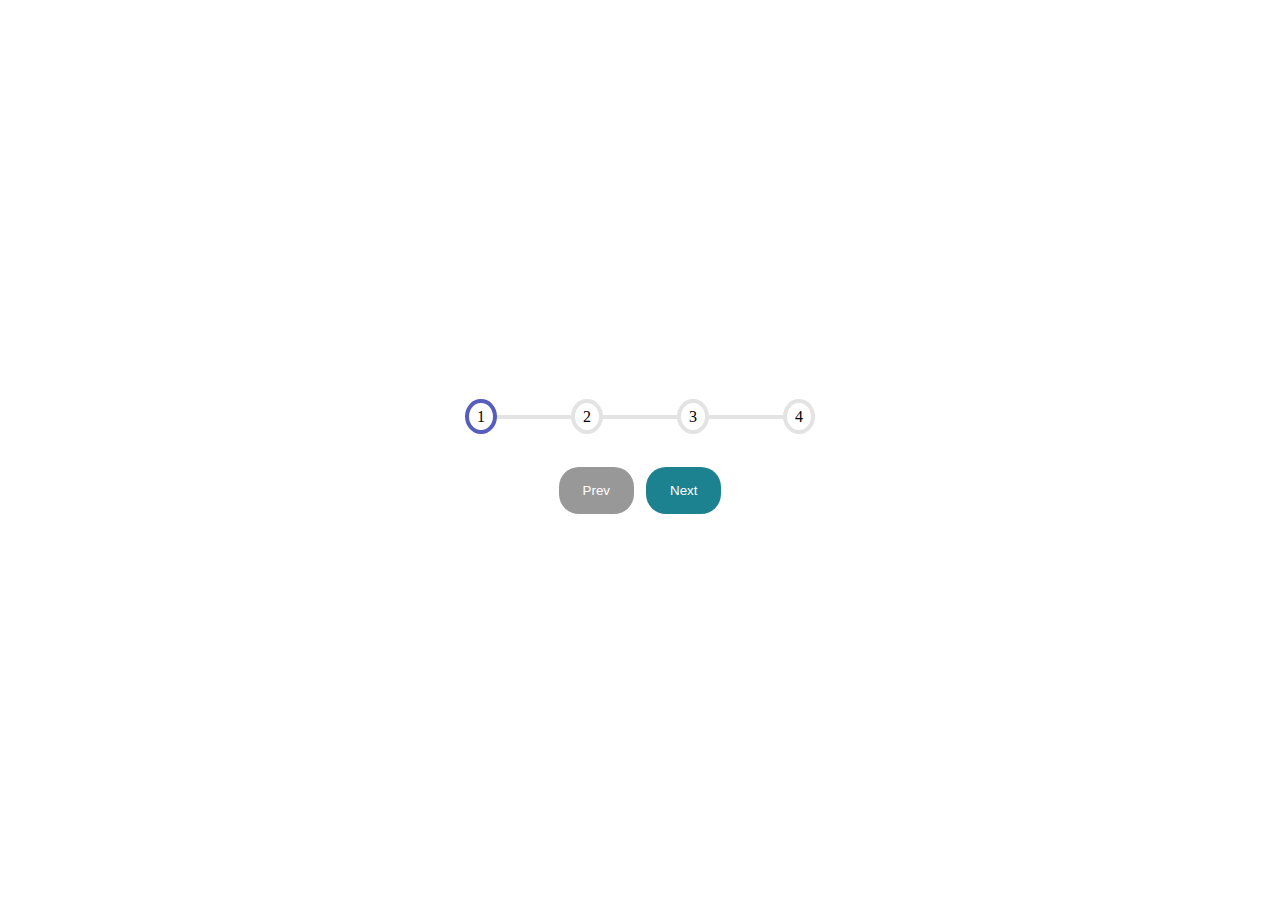
<file: Day 02 - Progress Bar/index.html>
<!DOCTYPE html>
<html lang="en">
<head>
  <meta charset="UTF-8">
  <meta http-equiv="X-UA-Compatible" content="IE=edge">
  <meta name="viewport" content="width=device-width, initial-scale=1.0">
  <title>Progress Bar</title>
  <link rel="stylesheet" href="style.css">
</head>
<body>
  <div id="container">
    <div id="progress-container">
      <div id="progress"></div>
      <div class="circle active"> 1 </div>
      <div class="circle "> 2 </div>
      <div class="circle "> 3 </div>
      <div class="circle "> 4 </div>
      
    </div>
    <button id="prev" disabled> Prev </button>
    <button id="next"> Next </button>
  </div>
  <script src="script.js"></script>
</body>
</html>
</file>
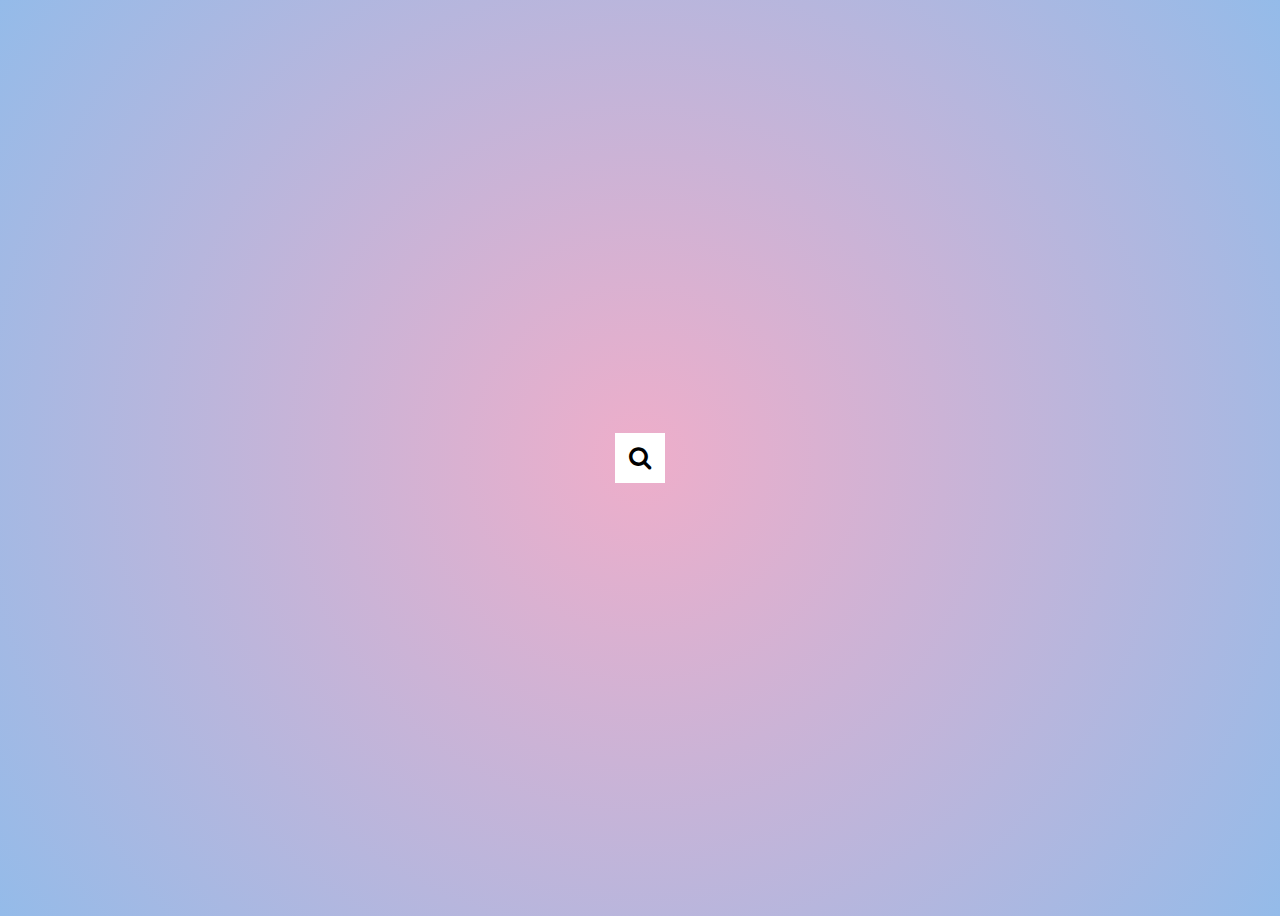
<file: Day 04 - Hidden search widget/index.html>
<!DOCTYPE html>
<html lang="en">
<head>
  <meta charset="UTF-8">
  <meta http-equiv="X-UA-Compatible" content="IE=edge">
  <meta name="viewport" content="width=device-width, initial-scale=1.0">
  <link rel="stylesheet" href="https://cdnjs.cloudflare.com/ajax/libs/font-awesome/4.7.0/css/font-awesome.min.css">
  <link rel="stylesheet" href="style.css">
  <title>HIDDEN WIDGET</title>
</head>
<body>
  <div class="search">
    <input type="text" placeholder="search.." class="input">
    <button class="btn"><i class="fa fa-search"></i></button>
    
  </div>

  <script src="script.js"></script>
</body>
</html>
</file>
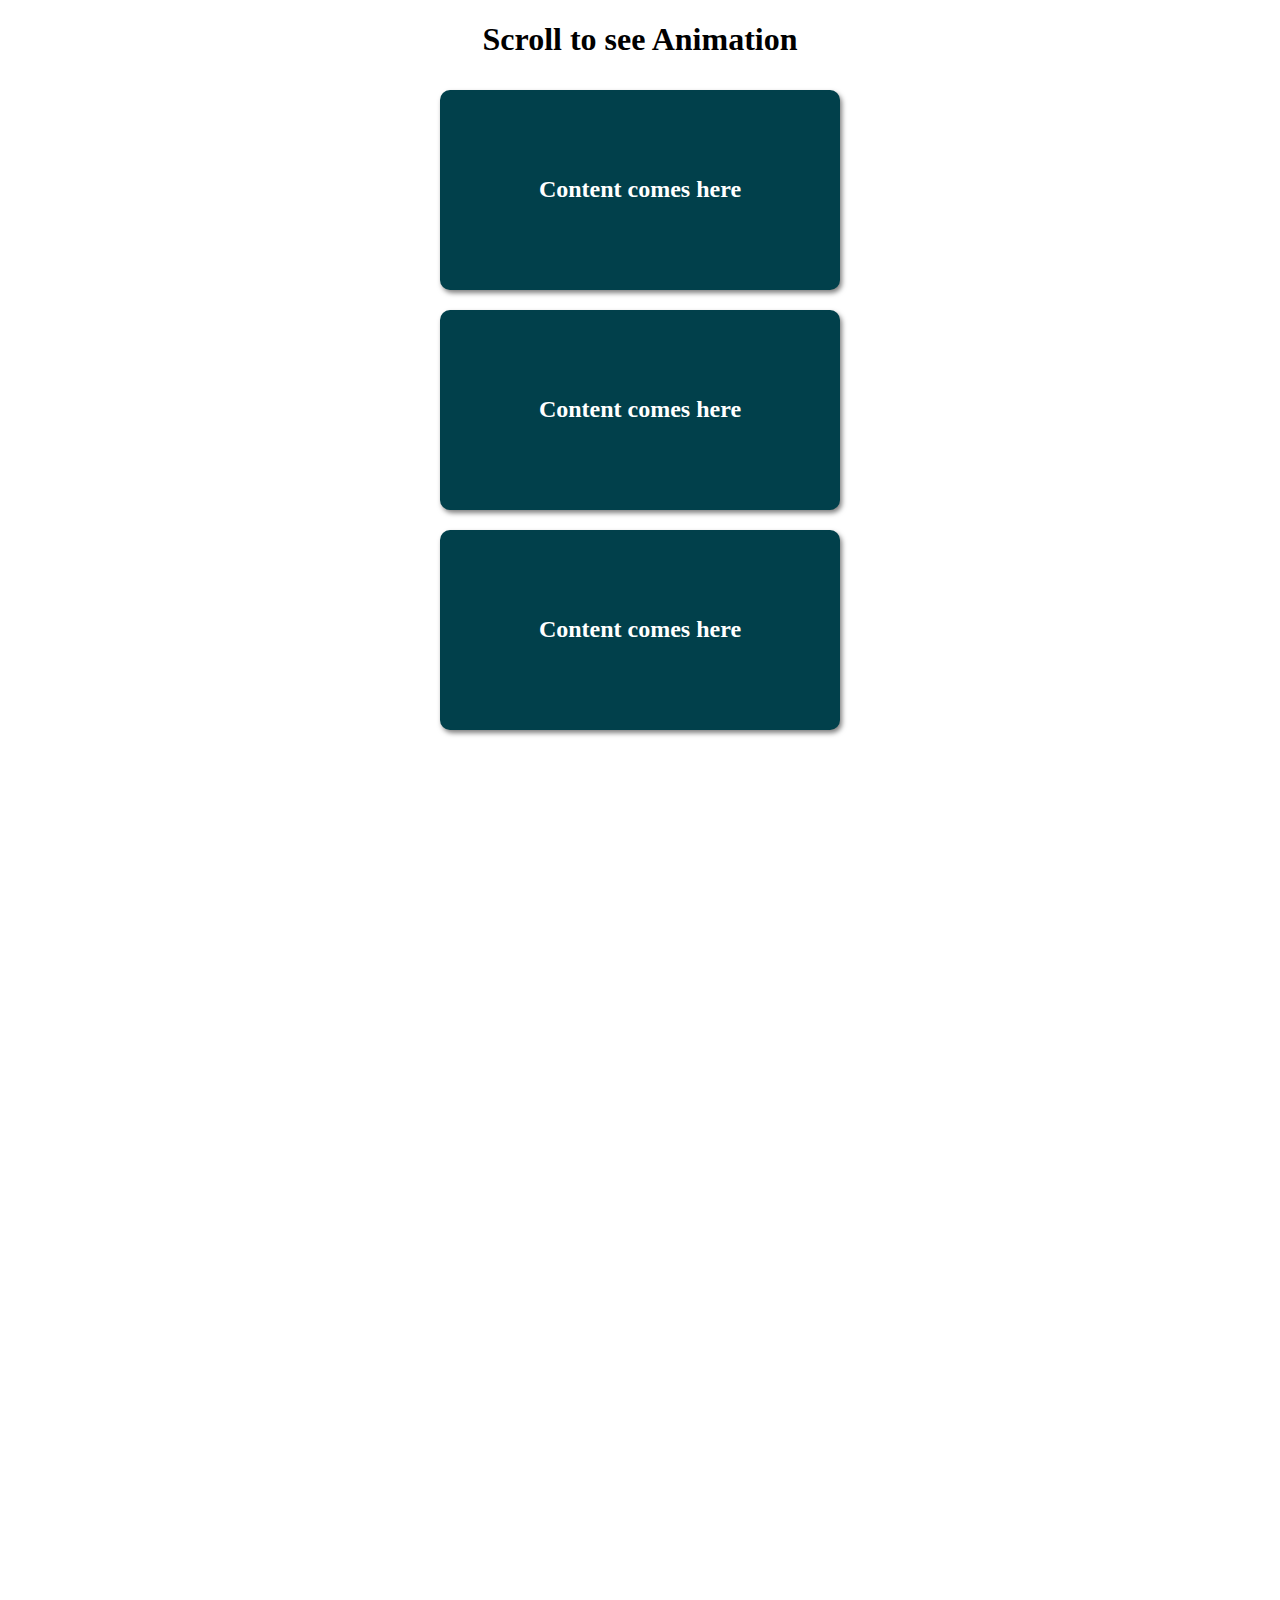
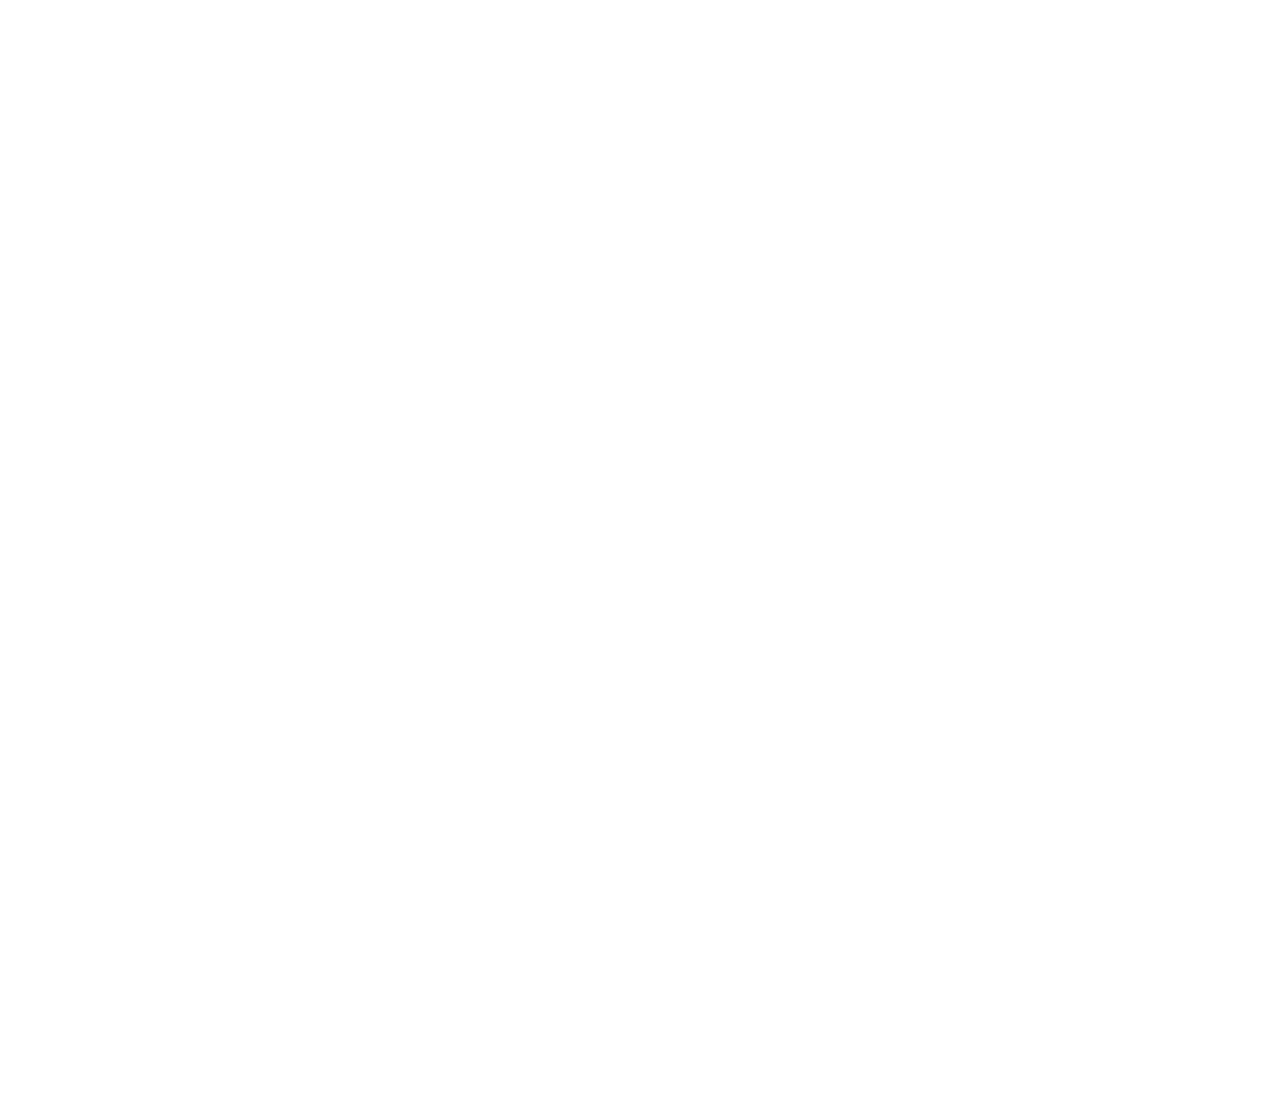
<file: Day 06 - Scroll Animation/index.html>
<!DOCTYPE html>
<html lang="en">
<head>
  <meta charset="UTF-8">
  <meta http-equiv="X-UA-Compatible" content="IE=edge">
  <meta name="viewport" content="width=device-width, initial-scale=1.0">
  <title>Scroll Animation</title>
  <link rel="stylesheet" href="style.css">
</head>
<body>
  <h1>Scroll to see Animation</h1>
  <div class="box"><h2>Content comes here</h2></div>
  <div class="box"><h2>Content comes here</h2></div>
  <div class="box"><h2>Content comes here</h2></div>
  <div class="box"><h2>Content comes here</h2></div>
  <div class="box"><h2>Content comes here</h2></div>
  <div class="box"><h2>Content comes here</h2></div>
  <div class="box"><h2>Content comes here</h2></div>
  <div class="box"><h2>Content comes here</h2></div>
  <div class="box"><h2>Content comes here</h2></div>
  <div class="box"><h2>Content comes here</h2></div>
  <div class="box"><h2>Content comes here</h2></div>
  <div class="box"><h2>Content comes here</h2></div>
  <script src="script.js"></script>
</body>
</html>
</file>
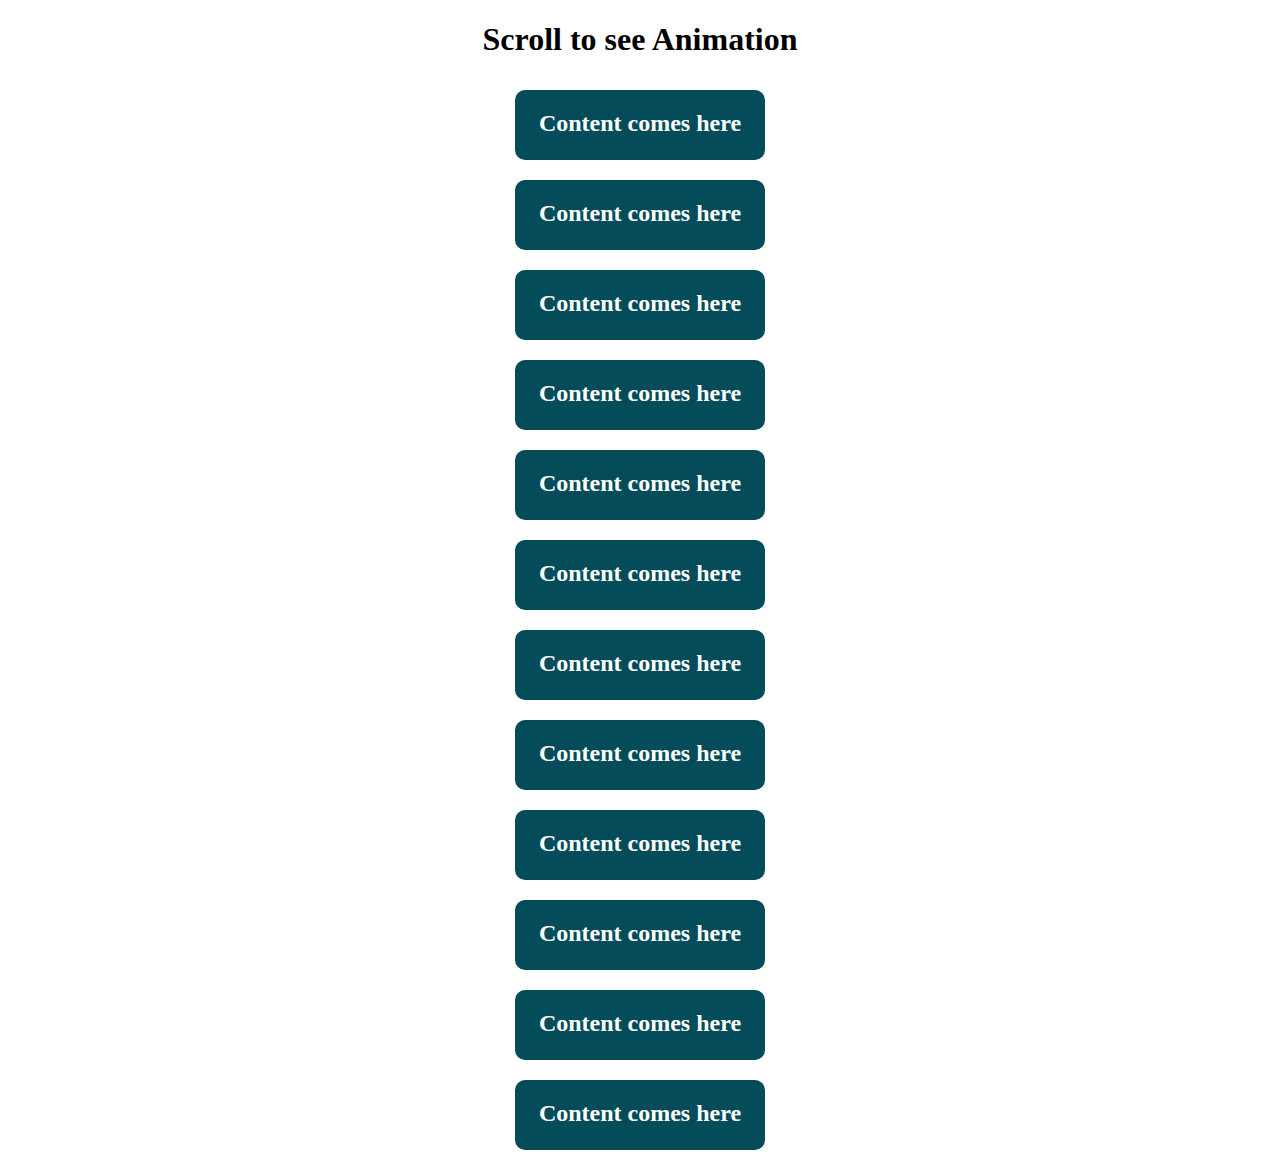
<file: Day 06 - title/index.html>
<!DOCTYPE html>
<html lang="en">
<head>
  <meta charset="UTF-8">
  <meta http-equiv="X-UA-Compatible" content="IE=edge">
  <meta name="viewport" content="width=device-width, initial-scale=1.0">
  <title>Scroll Animation</title>
  <link rel="stylesheet" href="style.css">
</head>
<body>
  <h1>Scroll to see Animation</h1>
  <div class="box"><h2>Content comes here</h2></div>
  <div class="box"><h2>Content comes here</h2></div>
  <div class="box"><h2>Content comes here</h2></div>
  <div class="box"><h2>Content comes here</h2></div>
  <div class="box"><h2>Content comes here</h2></div>
  <div class="box"><h2>Content comes here</h2></div>
  <div class="box"><h2>Content comes here</h2></div>
  <div class="box"><h2>Content comes here</h2></div>
  <div class="box"><h2>Content comes here</h2></div>
  <div class="box"><h2>Content comes here</h2></div>
  <div class="box"><h2>Content comes here</h2></div>
  <div class="box"><h2>Content comes here</h2></div>
</body>
</html>
</file>
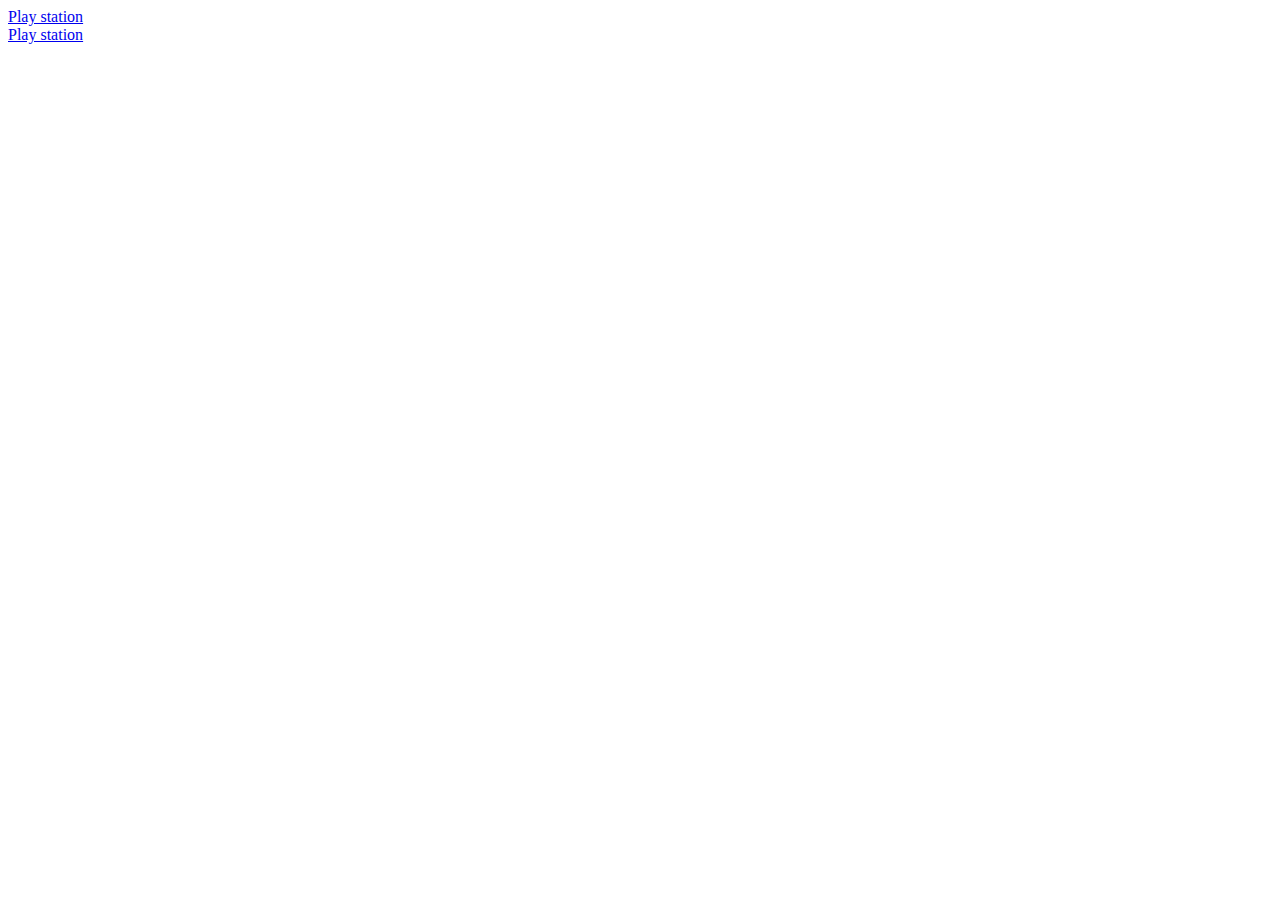
<file: Day 07 - Title/index.html>
<!DOCTYPE html>
<html lang="en">
<head>
  <meta charset="UTF-8">
  <meta http-equiv="X-UA-Compatible" content="IE=edge">
  <meta name="viewport" content="width=device-width, initial-scale=1.0">
  <title>Split page animation</title>
</head>
<body>
  <div class="container">
    <div class="split-left">
      <a href="#">Play station</a>
    </div>
    <div class="split-Right">
      <a href="#">Play station</a>
    </div>
  </div>
  
</body>
</html>
</file>
<file: Day 02 - Progress Bar/style.css>
*{
  box-sizing: border-box;
}
body{
  display: flex;
  align-items: center;
  justify-content: center;
  height: 100vh;
  overflow: hidden; 
}

#progress-container{
  display: flex;
  flex-direction: row;  
  align-items: center;
  justify-content: space-between ;
  margin-bottom: 30px;
  position: relative;
  max-width: 100%;
  width: 350px;

}
#container{
  text-align: center;
}

#progress-container::before{
  content: '';
  background-color: #e3e3e3;
  top: 50%;
  left: 0;
  height: 4px;
  width: 100%;
  position: absolute;
  transform: translateY(-50%);
   
}
#progress{
  background-color: rgb(29, 130, 143);
  top: 50%;
  left: 0;
  height: 4px;
  width: 0%;
  position: absolute;
  transform: translateY(-50%);
  transition: .4s ease;
}
.circle{
  z-index: 1;
  transition: .4s ease;
  background-color: #fff;
  border: solid #e3e3e3 4px;
  border-radius: 50%;
  padding: .3rem .5rem;
}

.circle.active{
  border: solid rgb(86, 93, 190) 4px;
}

button{
  padding: 1rem 1.5rem;
  margin: 3px 4px;
  color: #fff;
  background-color: rgb(29, 130, 143);
  border: none;
  border-radius: 20px;
}

button:disabled{
  background-color: #999898;
}
</file>
<file: Day 04 - Hidden search widget/style.css>
*{
  box-sizing: border-box;
}

body{
  background: rgb(238,174,202);
  background: radial-gradient(circle, rgba(238,174,202,1) 0%, rgba(148,187,233,1) 100%);  
  display: flex;
  align-items: center;
  justify-content: center;
  height: 100vh;
}


.search{
  position: relative;
  height: 50px;
}

.search .input{
  background-color: #fff;
  border: 0;
  font-size: 18px;
  padding: 15px;
  height: 50px;
  width: 50px;
  transition: width 0.4s ease;
}

.btn{
  background-color: #fff;
  border: 0;
  cursor: pointer;
  font-size: 24px;
  position: absolute;
  top: 0;
  left: 0;
  height: 50px;
  width: 50px;  
  transition: tranform 0.4s ease-in;
}



.btn:focus, input:focus{
  outline: none;
}

.search.active input{
  width: 100%;
}

.search.active .btn{
  transform: translateX(198px);
}
</file>
<file: Day 06 - Scroll Animation/style.css>
*{
  box-sizing: border-box;
}
body{
  display: flex;
  flex-direction: column;
  align-items: center;
  justify-content: center;
  margin: 0;
  background-color: #ffffff;
}
.box{
  background-color: rgb(1, 64, 75);
  display: flex;
  align-items: center;
  justify-content: center;
  border-radius: 10px;
  margin: 10px;
  height: 200px;
  width: 400px;
  box-shadow: 2px 3px 5px rgba(0, 0, 0, 0.5);
  transform: translateX(400%);
  transition: transform 0.4s ease;
}

.box:nth-last-of-type(even){
  transform: translateX(-400%);
}
.box.show{
  transform: translateX(0);
}


h2{
  color: white;
  text-align: center;
}
</file>
<file: Day 06 - title/style.css>
*{
  box-sizing: border-box;
}
body{
  display: flex;
  flex-direction: column;
  align-items: center;
  justify-content: center;
  margin: 0;
  background-color: #ffffff;
}
.box{
  margin: 10px;
  background-color: rgb(4, 76, 89);
  border-radius: 10px;
  height: 70px;
  width: 250px;
}

h2{
  color: white;
  text-align: center;
}
</file>
